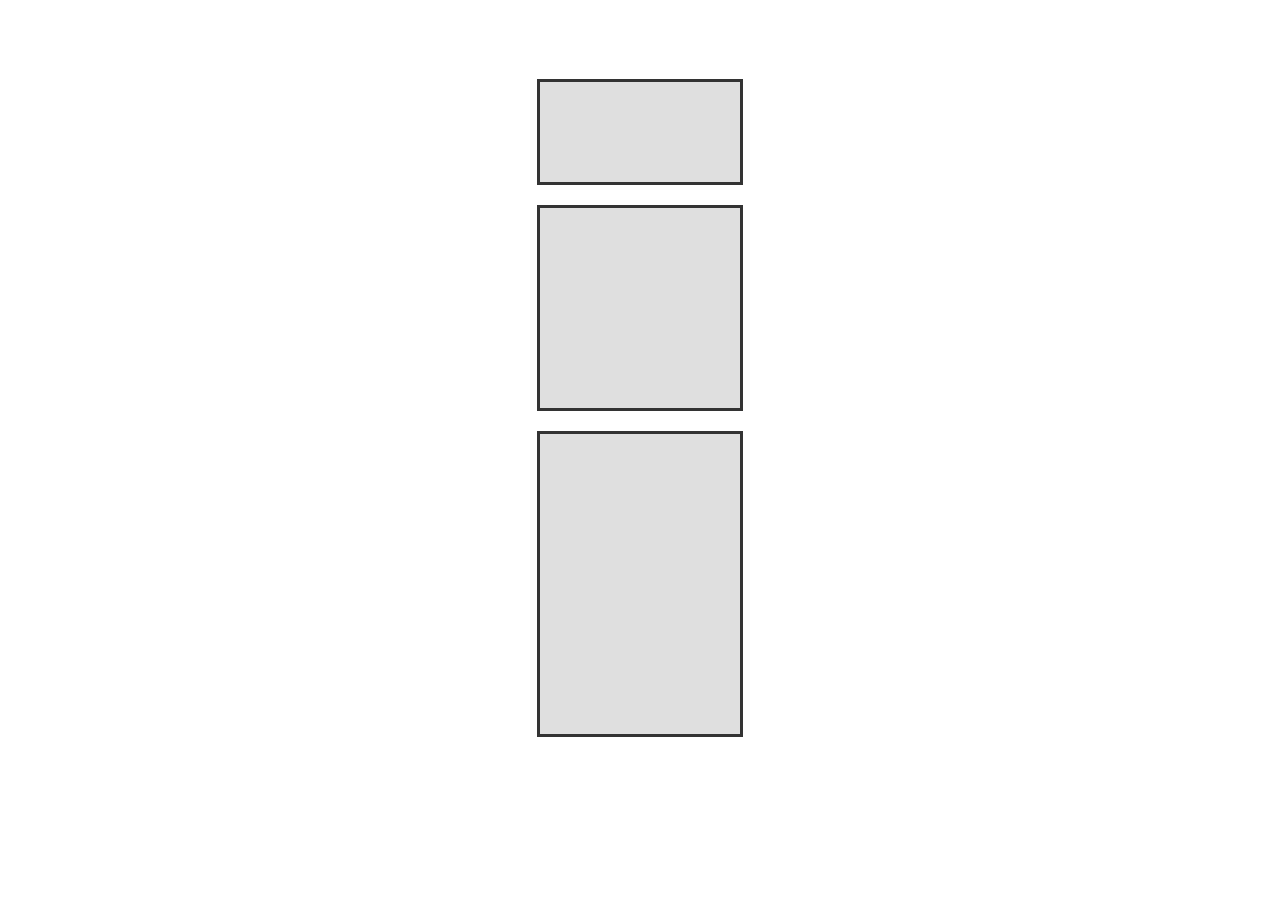
<file: flexbox/index.html>
<html lang="en">
<head>
    <meta charset="UTF-8">
    <meta http-equiv="X-UA-Compatible" content="IE=edge">
    <meta name="viewport" content="width=device-width, initial-scale=1.0">
    <title>Document</title>
    <link rel="stylesheet" href="styles.css">
</head>
<body>
    
    <div class="flexbox-container">
        <div class="flexbox-item flexbox-item-1"></div>
        <div class="flexbox-item flexbox-item-2"></div>
        <div class="flexbox-item flexbox-item-3"></div>
    </div>

</body>
</html>
</file>
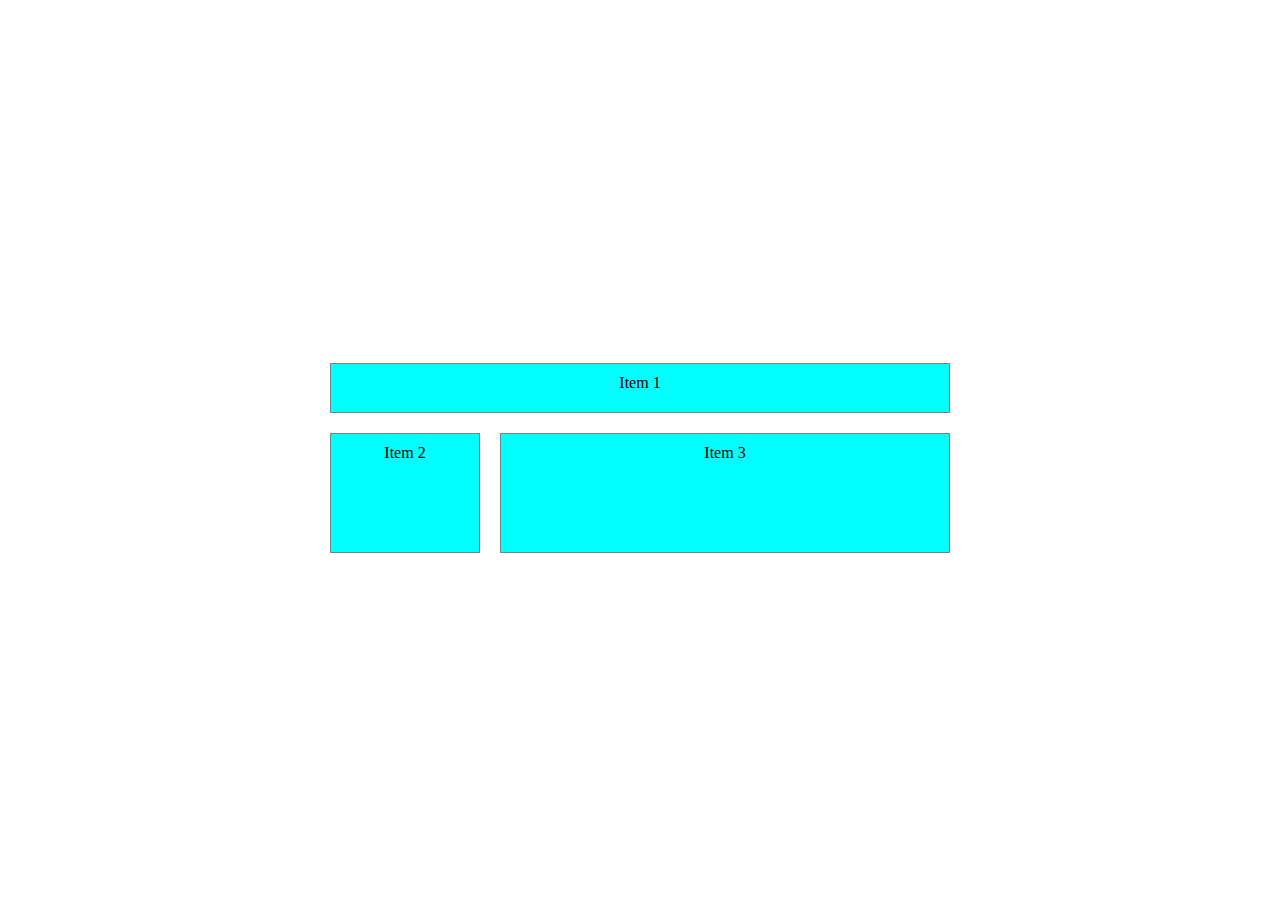
<file: grid/index.html>
<html lang="en">
<head>
    <meta charset="UTF-8">
    <meta http-equiv="X-UA-Compatible" content="IE=edge">
    <meta name="viewport" content="width=device-width, initial-scale=1.0">
    <title>Document</title>
    <link rel="stylesheet" href="styles.css">
</head>
<body>
    
    <div class="grid-container">
        <div class="grid-item grid-item-1">Item 1</div>
        <div class="grid-item grid-item-2">Item 2</div>
        <div class="grid-item grid-item-3">Item 3</div>
    </div>

</body>
</html>
</file>
<file: flexbox/styles.css>
.flexbox-container {
    height: 800px;
    display: flex;
    flex-direction: column;
    justify-content: center;
    align-items: center;
    flex-wrap: wrap;
}

.flexbox-item {
    width: 200px;
    margin: 10px;
    border: 3px solid #333;
    background-color: #dfdfdf;
}

.flexbox-item-1 {
    min-height: 100px;
}

.flexbox-item-2 {
    min-height: 200px;
}

.flexbox-item-3 {
    min-height: 300px;
}
</file>
<file: grid/styles.css>
.grid-item {
    background-color: aqua;
    border: solid 1px grey;
    text-align: center;
    padding: 10px;
}

.grid-container {
    display: grid;
    grid-template-columns: 150px 450px;
    grid-auto-rows: minmax(50px, auto); /* All rows will be min 50px and grow accordingly to content */
    /* grid-row-gap: 20px;
    grid-column-gap: 10px; */
    grid-gap: 20px;
    justify-content: center; /* align x-axis */
    align-content: center; /* align y-axis */
    height: 100vh;

}

.grid-item-1 {
    grid-column: 1 / -1;
}

.grid-item-2 {
    grid-row: 2 / 4;
}

.grid-item-3 {
    grid-row: 2 / 4;
}
</file>
